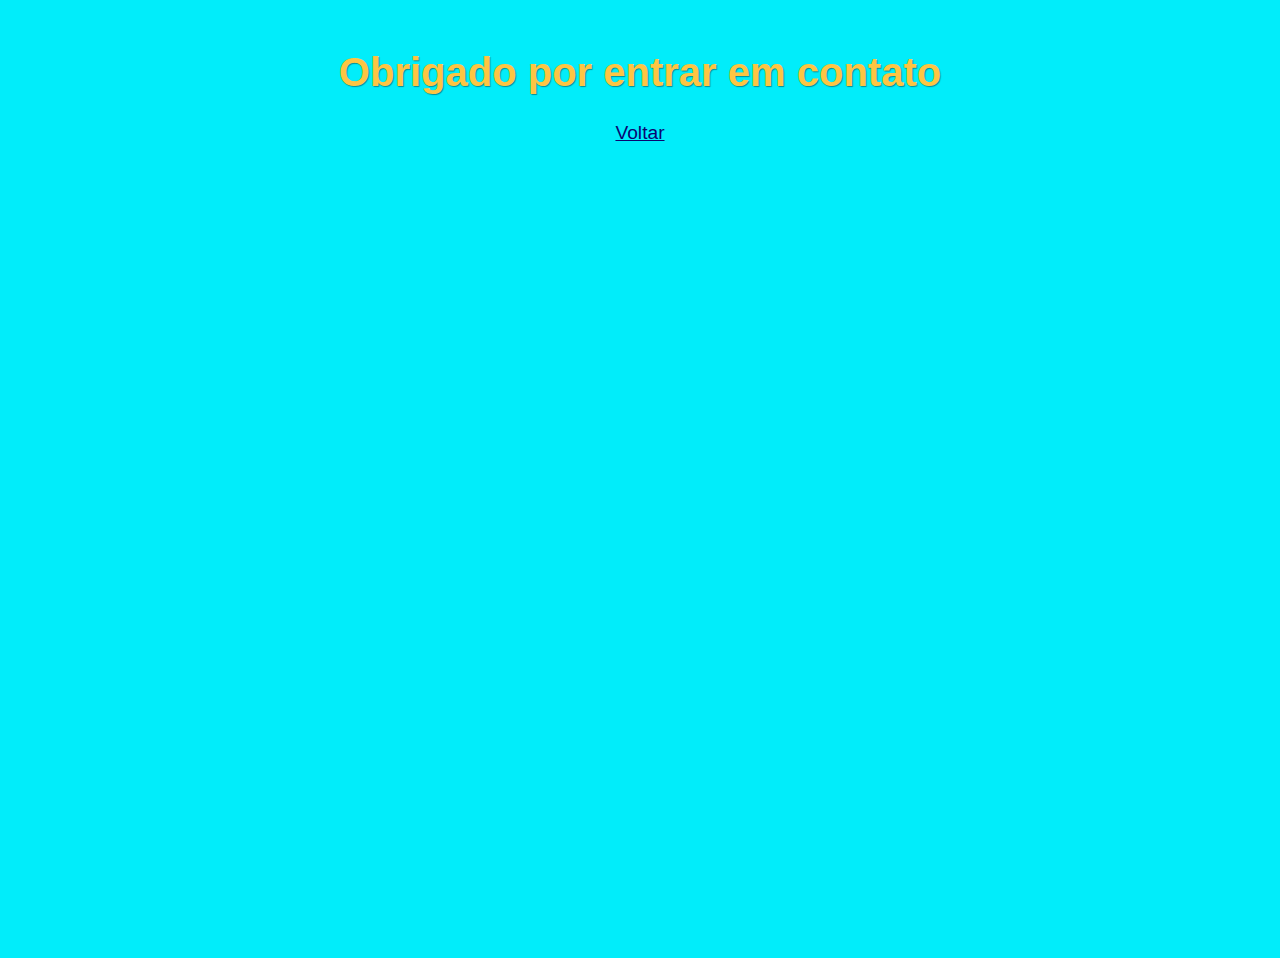
<file: success.html>
<!DOCTYPE html>
<html lang="pt-br">
<head>
    <meta charset="UTF-8">
    <meta name="viewport" content="width=device-width, initial-scale=1.0">
    <title>Obrigado</title>
    <style>
        *{
            font-family: Helvetica;
            
        }
        body{
            overflow: hidden;
            background-image: url("https://img.freepik.com/free-vector/postponed-concept-illustrated-with-person-relaxing_23-2148487552.jpg?w=740&t=st=1689904600~exp=1689905200~hmac=776f11e0b583c50fac6fbd70f724cb692029f98d4a13f960fca9c42c8f4f006b");
            background-repeat: no-repeat;
            background-position: center center;
            background-size:auto;
            height: 100vh;
            background-size: contain;
            background-color: #01edfa;
            
        }
        h1{
            text-align: center;
            margin-top: 50px;
            font-size: 2.5em;
            color: #fec542;
            text-shadow: 1px 1px 1px rgba(0, 0, 0, 0.397);
        }
        a{
            display: block;
            margin: auto;
            font-size: 1.2em;
            text-align: center;
            color:#0a0571;
        }
    </style>
</head>
<body>
    
    <h1>Obrigado por entrar em contato</h1>
    <a href="https://eversonhenr1.github.io/newPortifolio/newPortifolio/">Voltar</a>
    
</body>
</html>
</file>
